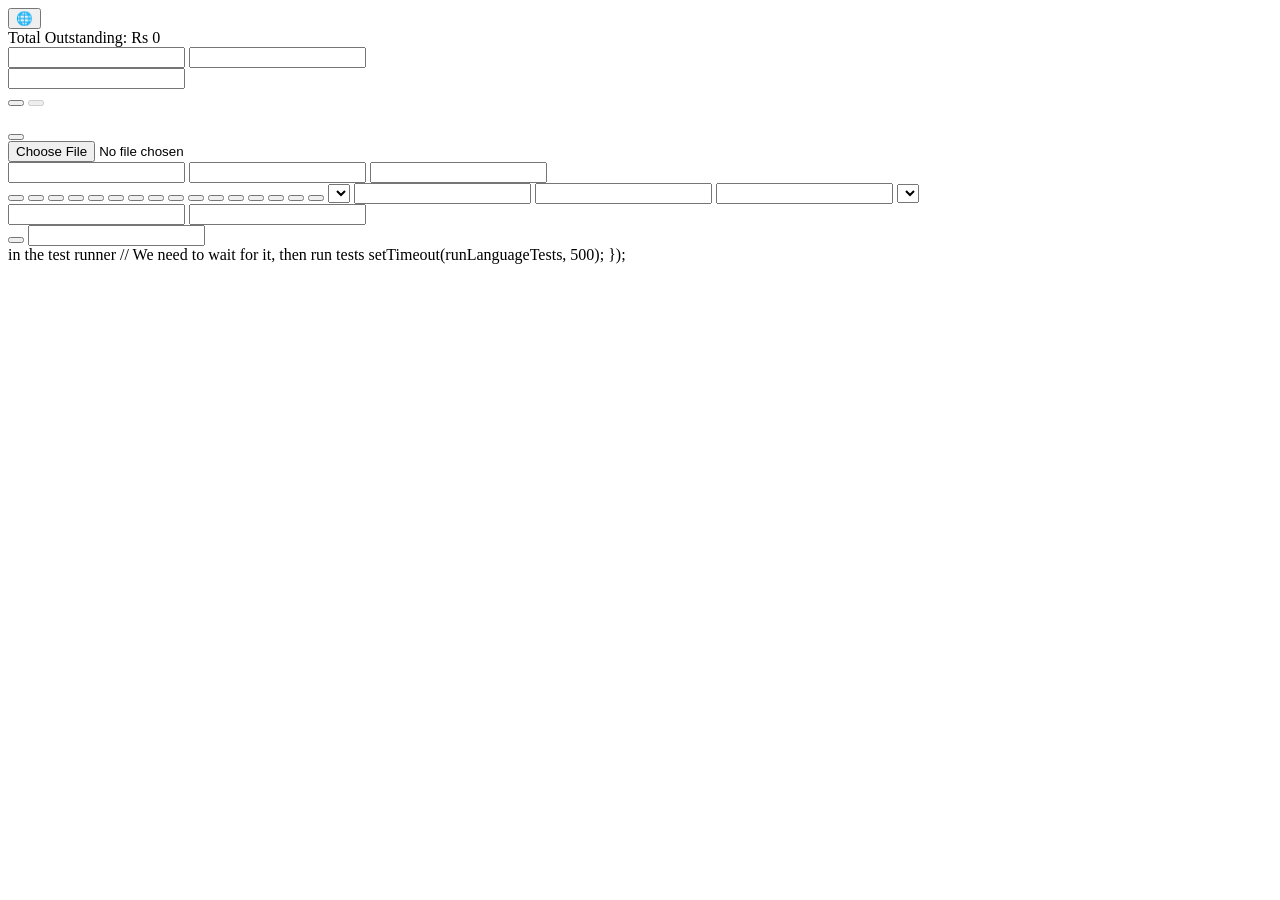
<file: test_language.html>
<!DOCTYPE html>
<html lang="en" dir="ltr">
<head>
<meta charset="UTF-8">
<meta name="viewport" content="width=device-width, initial-scale=1.0">
<title>Language Selection Tests</title>
</head>
<body>
  <div id="lang-picker" class="lang-overlay" style="display:none;">
    <div class="lang-card">
      <div class="lang-title" data-i18n="lang.title">Choose language</div>
      <div class="lang-sub" data-i18n="lang.sub">This choice applies to the whole app and is remembered.</div>
      <div class="lang-options">
        <button class="lang-btn" data-lang="en" type="button">English</button>
        <button class="lang-btn" data-lang="hi" type="button">हिन्दी</button>
        <button class="lang-btn" data-lang="ur" type="button">اردو</button>
      </div>
    </div>
  </div>
  <button id="lang-switcher" type="button">🌐</button>
  <div id="total-outstanding" data-i18n="home.total_outstanding">Total Outstanding: Rs 0</div>
  <div id="customer-list"></div>
  <input id="cust-name" value="">
  <input id="cust-phone" value="">
  <div id="cust-suggestions"></div>
  <button id="import-contacts-btn"></button>
  <div id="contact-picker-notice"></div>
  <div id="cust-error"></div>
  <input id="cust-opening-balance" value="">
  <form id="add-customer-form"></form>
  <div id="contact-picker-modal" style="display:none;"></div>
  <div id="contact-picker-backdrop"></div>
  <button id="contact-picker-cancel"></button>
  <button id="contact-picker-confirm" disabled></button>
  <span id="contact-picker-name-display"></span>
  <div id="contact-picker-list"></div>
  <p id="contact-picker-empty"></p>
  <button id="nav-change-language"></button>
  <div id="view-home" class="view active"></div>
  <div id="view-add-customer" class="view"></div>
  <div id="view-ledger" class="view"></div>
  <div id="view-import" class="view"></div>
  <div id="view-backup" class="view"></div>
  <div id="view-receipt" class="view"></div>
  <div id="view-statement" class="view"></div>
  <input id="shot-input" type="file">
  <div id="shot-preview"></div>
  <div id="restore-preview"></div>
  <div id="restore-actions"></div>
  <div id="restore-result"></div>
  <input id="restore-file">
  <input id="restore-merge">
  <input id="restore-replace">
  <div id="statement-summary"></div>
  <div id="statement-content"></div>
  <div id="receipt-content"></div>
  <div id="tx-list"></div>
  <div id="ledger-balance"></div>
  <div id="ledger-reminder-note"></div>
  <div id="entry-form"></div>
  <div id="receipt-actions"></div>
  <button id="print-receipt-btn"></button>
  <button id="print-statement-btn"></button>
  <button id="download-receipt-page-btn"></button>
  <button id="download-statement-btn"></button>
  <button id="share-receipt-wa-btn"></button>
  <button id="share-statement-wa-btn"></button>
  <button id="export-statement-csv-btn"></button>
  <button id="invoice-btn"></button>
  <button id="statement-btn"></button>
  <button id="whatsapp-btn"></button>
  <button id="view-receipt-btn"></button>
  <button id="download-receipt-btn"></button>
  <button id="back-home"></button>
  <button id="receipt-back"></button>
  <button id="statement-back"></button>
  <button id="stmt-apply-custom"></button>
  <select id="entry-type"></select>
  <input id="entry-amount">
  <input id="entry-date">
  <input id="entry-note">
  <select id="entry-payment-mode"></select>
  <div id="custom-date-range"></div>
  <input id="stmt-date-from">
  <input id="stmt-date-to">
  <div id="import-box"></div>
  <div id="import-result"></div>
  <div id="backup-info"></div>
  <button id="download-backup"></button>
  <input id="import-go">
  <div id="ledger-title"></div>
  <div id="ledger-sub"></div>
  <div id="receipt-title"></div>
  <div id="receipt-sub"></div>
  <div id="statement-title"></div>
  <div id="statement-sub"></div>

  <div id="test-output"></div>

<script>
/* ============ TEST RUNNER ============ */
const output = document.getElementById('test-output');
var passed = 0, failed = 0, total = 0;
var jsErrors = [];

function log(msg) { output.textContent += msg + '\n'; console.log(msg); }
function assert(condition, name) {
  total++;
  if (condition) { passed++; log('PASS: ' + name); }
  else { failed++; log('FAIL: ' + name); }
}

window.addEventListener('error', function (e) {
  jsErrors.push(e.message || e.error);
  log('JS ERROR: ' + (e.message || e.error));
});

function resetLanguage() {
  localStorage.removeItem('hisaab_lang');
  window.currentLang = null;
  document.documentElement.lang = 'en';
  document.documentElement.dir = 'ltr';
  document.body.classList.remove('rtl');
  const picker = document.getElementById('lang-picker');
  if (picker) picker.style.display = 'none';
}

function runLanguageTests() {
  log('=== Language Selection Tests ===\n');

  /* --- Test Group 1: setLanguage for all 3 languages --- */
  log('\n--- 1. setLanguage: English ---');
  resetLanguage();
  window.setLanguage('en');
  assert(window.currentLang === 'en', 'currentLang is en');
  assert(localStorage.getItem('hisaab_lang') === 'en', 'localStorage saved en');
  assert(document.documentElement.lang === 'en', 'html lang is en');
  assert(document.documentElement.dir === 'ltr', 'html dir is ltr for en');
  assert(document.body.classList.contains('rtl') === false, 'body not rtl for en');
  const totalEn = document.getElementById('total-outstanding');
  assert(totalEn.textContent === 'Total Outstanding: Rs 0', 'English text correct');

  log('\n--- 2. setLanguage: Hindi ---');
  resetLanguage();
  window.setLanguage('hi');
  assert(window.currentLang === 'hi', 'currentLang is hi');
  assert(localStorage.getItem('hisaab_lang') === 'hi', 'localStorage saved hi');
  assert(document.documentElement.lang === 'hi', 'html lang is hi');
  assert(document.documentElement.dir === 'ltr', 'html dir is ltr for hi');
  assert(document.body.classList.contains('rtl') === false, 'body not rtl for hi');
  const totalHi = document.getElementById('total-outstanding');
  assert(totalHi.textContent === 'कुल बकाया: रु 0', 'Hindi text correct: ' + totalHi.textContent);

  log('\n--- 3. setLanguage: Urdu ---');
  resetLanguage();
  window.setLanguage('ur');
  assert(window.currentLang === 'ur', 'currentLang is ur');
  assert(localStorage.getItem('hisaab_lang') === 'ur', 'localStorage saved ur');
  assert(document.documentElement.lang === 'ur', 'html lang is ur');
  assert(document.documentElement.dir === 'rtl', 'html dir is rtl for ur');
  assert(document.body.classList.contains('rtl') === true, 'body is rtl for ur');
  const totalUr = document.getElementById('total-outstanding');
  assert(totalUr.textContent === 'کل بکایا: Rs 0', 'Urdu text correct: ' + totalUr.textContent);

  /* --- Test Group 2: loadLanguage persistence --- */
  log('\n--- 4. loadLanguage: returns saved language ---');
  resetLanguage();
  localStorage.setItem('hisaab_lang', 'hi');
  assert(window.loadLanguage() === 'hi', 'loadLanguage returns hi');
  localStorage.setItem('hisaab_lang', 'ur');
  assert(window.loadLanguage() === 'ur', 'loadLanguage returns ur');
  localStorage.setItem('hisaab_lang', 'en');
  assert(window.loadLanguage() === 'en', 'loadLanguage returns en');

  log('\n--- 5. loadLanguage: invalid value returns null ---');
  resetLanguage();
  localStorage.setItem('hisaab_lang', 'xx');
  assert(window.loadLanguage() === null, 'loadLanguage returns null for invalid');

  log('\n--- 6. loadLanguage: nothing saved returns null ---');
  resetLanguage();
  localStorage.removeItem('hisaab_lang');
  assert(window.loadLanguage() === null, 'loadLanguage returns null when unset');

  /* --- Test Group 3: chooseLanguage closes modal --- */
  log('\n--- 7. chooseLanguage hides picker ---');
  resetLanguage();
  const picker = document.getElementById('lang-picker');
  picker.style.display = 'flex';
  assert(picker.style.display === 'flex', 'Picker visible before chooseLanguage');
  window.chooseLanguage('hi');
  assert(picker.style.display === 'none', 'Picker hidden after chooseLanguage(hi)');
  assert(localStorage.getItem('hisaab_lang') === 'hi', 'localStorage set after chooseLanguage');

  log('\n--- 8. chooseLanguage with ur ---');
  resetLanguage();
  picker.style.display = 'flex';
  window.chooseLanguage('ur');
  assert(picker.style.display === 'none', 'Picker hidden after chooseLanguage(ur)');
  assert(document.documentElement.dir === 'rtl', 'html dir rtl after ur');

  log('\n--- 9. chooseLanguage with en ---');
  resetLanguage();
  picker.style.display = 'flex';
  window.chooseLanguage('en');
  assert(picker.style.display === 'none', 'Picker hidden after chooseLanguage(en)');
  assert(document.documentElement.dir === 'ltr', 'html dir ltr after en');

  /* --- Test Group 4: t() function for contact_picker --- */
  log('\n--- 10. t(): contact_picker keys in all languages ---');
  resetLanguage();
  window.setLanguage('en');
  assert(window.t('contact_picker.title') === 'Select Phone Number', 'EN: contact_picker.title');
  assert(window.t('contact_picker.no_phones') === 'No phone number found for this contact. Please enter manually.', 'EN: contact_picker.no_phones');
  assert(window.t('contact_picker.confirm') === 'Confirm Selection', 'EN: contact_picker.confirm');
  assert(window.t('contact_picker.cancel') === 'Cancel', 'EN: contact_picker.cancel');

  resetLanguage();
  window.setLanguage('hi');
  assert(window.t('contact_picker.title') === 'फोन नंबर चुनें', 'HI: contact_picker.title');
  assert(window.t('contact_picker.no_phones') === 'इस संपर्क के लिए कोई फोन नंबर नहीं मिला। कृपया मैन्युअली दर्ज करें।', 'HI: contact_picker.no_phones');

  resetLanguage();
  window.setLanguage('ur');
  assert(window.t('contact_picker.title') === 'فون نمبر منتخب کریں', 'UR: contact_picker.title');
  assert(window.t('contact_picker.no_phones') === 'اس رابطے کے لیے کوئی فون نمبر نہیں ملا۔ براہ کرم دستیاب درج کریں۔', 'UR: contact_picker.no_phones');

  /* --- Test Group 5: Change Language nav item reopens picker --- */
  log('\n--- 11. Change Language nav item reopens picker ---');
  resetLanguage();
  const picker2 = document.getElementById('lang-picker');
  picker2.style.display = 'none';
  const navBtn = document.getElementById('nav-change-language');
  navBtn.click();
  assert(picker2.style.display === 'flex', 'Picker reopened by Change Language nav item');

  /* --- Test Group 6: translatePage updates [data-i18n] elements --- */
  log('\n--- 12. translatePage: nav change_language key translated ---');
  resetLanguage();
  window.setLanguage('hi');
  const navEl = document.getElementById('nav-change-language');
  assert(navEl.textContent === 'भाषा बदलें', 'Nav change_language translated to Hindi: ' + navEl.textContent);

  resetLanguage();
  window.setLanguage('ur');
  const navEl2 = document.getElementById('nav-change-language');
  assert(navEl2.textContent === 'زبان بدلیں', 'Nav change_language translated to Urdu: ' + navEl2.textContent);

  /* --- Test Group 7: Click handler on .lang-btn --- */
  log('\n--- 13. Click handler on lang-btn closes picker ---');
  resetLanguage();
  const picker3 = document.getElementById('lang-picker');
  picker3.style.display = 'flex';
  const hiBtn = document.querySelector('.lang-btn[data-lang="hi"]');
  hiBtn.click();
  // Note: click may be async; check after a tick
  setTimeout(() => {
    assert(picker3.style.display === 'none', 'Picker hidden after clicking Hindi button (async)');
    assert(localStorage.getItem('hisaab_lang') === 'hi', 'localStorage set after button click');
    
    /* --- Summary --- */
    log('\n=== Language Test Results: ' + passed + ' passed, ' + failed + ' failed out of ' + total + ' ===');
    if (failed === 0 && jsErrors.length === 0) {
      log('ALL LANGUAGE TESTS PASSED, NO JS ERRORS');
    } else {
      if (failed > 0) log('SOME LANGUAGE TESTS FAILED');
      if (jsErrors.length > 0) log('JS ERRORS DETECTED: ' + jsErrors.length);
      jsErrors.forEach(e => log('  ERROR: ' + e));
    }
  }, 100);
}

document.addEventListener('DOMContentLoaded', function() {
  setTimeout(function() {
    // Load app.js
    const fs = null; // not available in browser
    // app.js is loaded as external script in test runner
  }, 100);
  
  // app.js loads as <script src="app.js"></script> in the test runner
  // We need to wait for it, then run tests
  setTimeout(runLanguageTests, 500);
});
</script>
<script src="app.js"></script>
</body>
</html>
</file>
